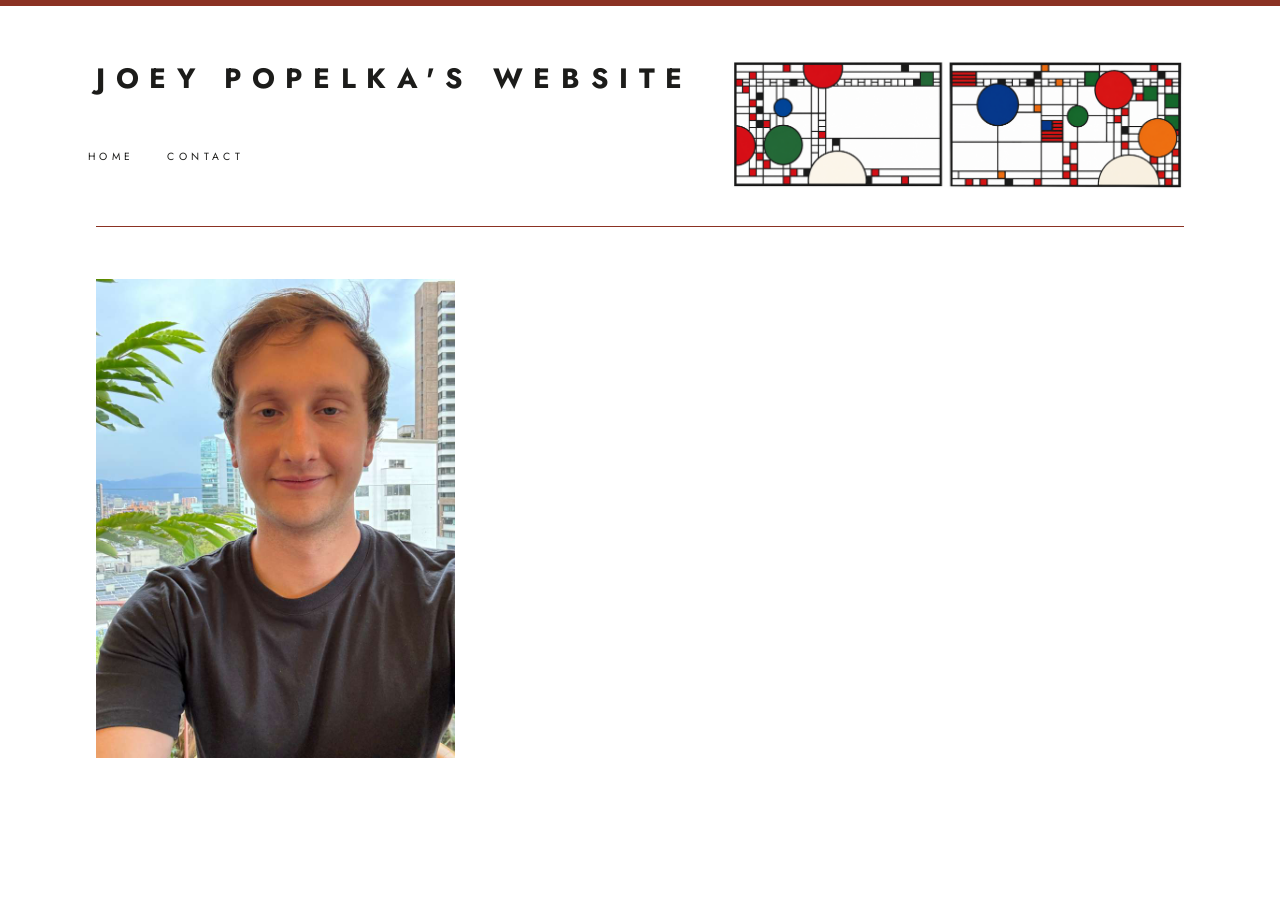
<file: index.html>
<!DOCTYPE html>
<html lang="en">
<head>
  <meta charset="UTF-8">
  <meta name="viewport" content="width=device-width, initial-scale=1.0">
  <title>Joey Popelka's Website</title>
  <link rel="stylesheet" href="styles.css">
</head>
<body>
  <div id="site-header"></div>
  <script src="components.js"></script>
  <main>
    <section id="home">
      <img src="pictures/joey.jpeg" alt="Joey Popelka" style="width: 33%; max-width: 380px;">
    </section>
    <section id="contact" hidden>
      <p>jpopelka765@gmail.com</p>
      <div class="contact-links">
        <a class="contact-icon" href="https://www.linkedin.com/in/joey-popelka-001a24126/" target="_blank" rel="noopener noreferrer" aria-label="LinkedIn">
          <svg viewBox="0 0 24 24" role="img" aria-hidden="true" focusable="false">
            <path d="M20.45 20.45h-3.55v-5.57c0-1.33-.02-3.04-1.85-3.04-1.85 0-2.14 1.45-2.14 2.94v5.67H9.36V9h3.41v1.56h.05c.47-.9 1.64-1.85 3.37-1.85 3.6 0 4.27 2.37 4.27 5.46v6.28zM5.34 7.43a2.06 2.06 0 1 1 0-4.12 2.06 2.06 0 0 1 0 4.12zM7.12 20.45H3.55V9h3.57v11.45zM22.22 0H1.77C.79 0 0 .77 0 1.73v20.54C0 23.22.79 24 1.77 24h20.45c.98 0 1.78-.78 1.78-1.73V1.73C24 .77 23.2 0 22.22 0z"/>
          </svg>
        </a>
        <a class="contact-icon" href="https://github.com/joeypopelka" target="_blank" rel="noopener noreferrer" aria-label="GitHub">
          <svg viewBox="0 0 24 24" role="img" aria-hidden="true" focusable="false">
            <path d="M12 .5C5.37.5 0 5.87 0 12.5c0 5.3 3.44 9.8 8.21 11.39.6.11.82-.26.82-.58 0-.29-.01-1.04-.02-2.05-3.34.73-4.04-1.61-4.04-1.61-.55-1.39-1.33-1.76-1.33-1.76-1.09-.74.08-.73.08-.73 1.2.09 1.84 1.24 1.84 1.24 1.07 1.83 2.81 1.3 3.5.99.11-.78.42-1.3.76-1.6-2.67-.3-5.47-1.33-5.47-5.93 0-1.31.47-2.38 1.24-3.22-.13-.3-.54-1.52.12-3.18 0 0 1.01-.32 3.3 1.23a11.5 11.5 0 0 1 6.01 0c2.29-1.55 3.3-1.23 3.3-1.23.66 1.66.25 2.88.12 3.18.77.84 1.23 1.91 1.23 3.22 0 4.61-2.8 5.62-5.48 5.92.43.37.81 1.1.81 2.22 0 1.61-.01 2.9-.01 3.29 0 .32.21.7.82.58A12.01 12.01 0 0 0 24 12.5C24 5.87 18.63.5 12 .5z"/>
          </svg>
        </a>
        <a class="contact-icon" href="https://x.com/gotham_partners" target="_blank" rel="noopener noreferrer" aria-label="Twitter">
          <svg viewBox="0 0 24 24" role="img" aria-hidden="true" focusable="false">
            <path d="M23.95 4.57a10 10 0 0 1-2.82.77 4.96 4.96 0 0 0 2.16-2.72c-.95.56-2 .96-3.12 1.18a4.92 4.92 0 0 0-8.38 4.48A13.96 13.96 0 0 1 1.64 3.16a4.92 4.92 0 0 0 1.52 6.57 4.9 4.9 0 0 1-2.23-.62v.06a4.92 4.92 0 0 0 3.95 4.83 4.96 4.96 0 0 1-2.22.08 4.93 4.93 0 0 0 4.6 3.42A9.87 9.87 0 0 1 0 19.54a13.94 13.94 0 0 0 7.55 2.21c9.05 0 14-7.5 14-14 0-.21 0-.43-.02-.64A9.94 9.94 0 0 0 24 4.59l-.05-.02z"/>
          </svg>
        </a>
      </div>
    </section>
  </main>
</body>
</html>
</file>
<file: styles.css>
/* Previously used Josefin Sans via Google Fonts; switched to Jost as a Futura alternative */
@import url('https://fonts.googleapis.com/css2?family=Jost:wght@300;400;700&display=swap');

* { box-sizing: border-box; margin: 0; padding: 0; }

body {
  font-family: 'Jost', 'Futura', 'Century Gothic', sans-serif;
  background: #ffffff;
  color: #1C1C1A;
}

.top-band {
  height: 6px;
  background: #8B3223;
}

header {
  padding: 52px 56px 24px;
}

header h1 {
  font-size: 1.75em;
  font-weight: 700;
  letter-spacing: 0.38em;
  text-transform: uppercase;
}

nav {
  padding: 20px 48px 24px;
}

nav a {
  display: inline-block;
  margin-right: 28px;
  text-decoration: none;
  color: #1C1C1A;
  font-size: 0.65em;
  font-weight: 400;
  letter-spacing: 0.42em;
  text-transform: uppercase;
}

nav a:hover {
  color: #8B3223;
}

.container {
  max-width: 1200px;
  margin: 0 auto;
}

.header-area {
  position: relative;
}

.header-image {
  position: absolute;
  top: 52px;    /* aligns with h1 text */
  right: 56px;  /* aligns with divider/text margin */
  bottom: 0;    /* aligns with nav bottom */
}

.header-image img {
  display: block;
  height: 100%;
  width: auto;
}

@media (max-width: 640px) {
  .header-image {
    display: none;
  }
}

.divider {
  margin: 36px 56px 0;
  height: 1px;
  background: #8B3223;
}

main {
  max-width: 1200px;
  margin: 0 auto;
  padding: 52px 56px;
  font-size: 0.95em;
  font-weight: 300;
  letter-spacing: 0.08em;
}

.contact-links {
  margin-top: 24px;
  display: flex;
  gap: 20px;
}

.contact-icon {
  display: inline-flex;
  color: #1C1C1A;
}

.contact-icon svg {
  width: 28px;
  height: 28px;
  fill: currentColor;
}

.contact-icon:hover {
  color: #8B3223;
}
</file>
